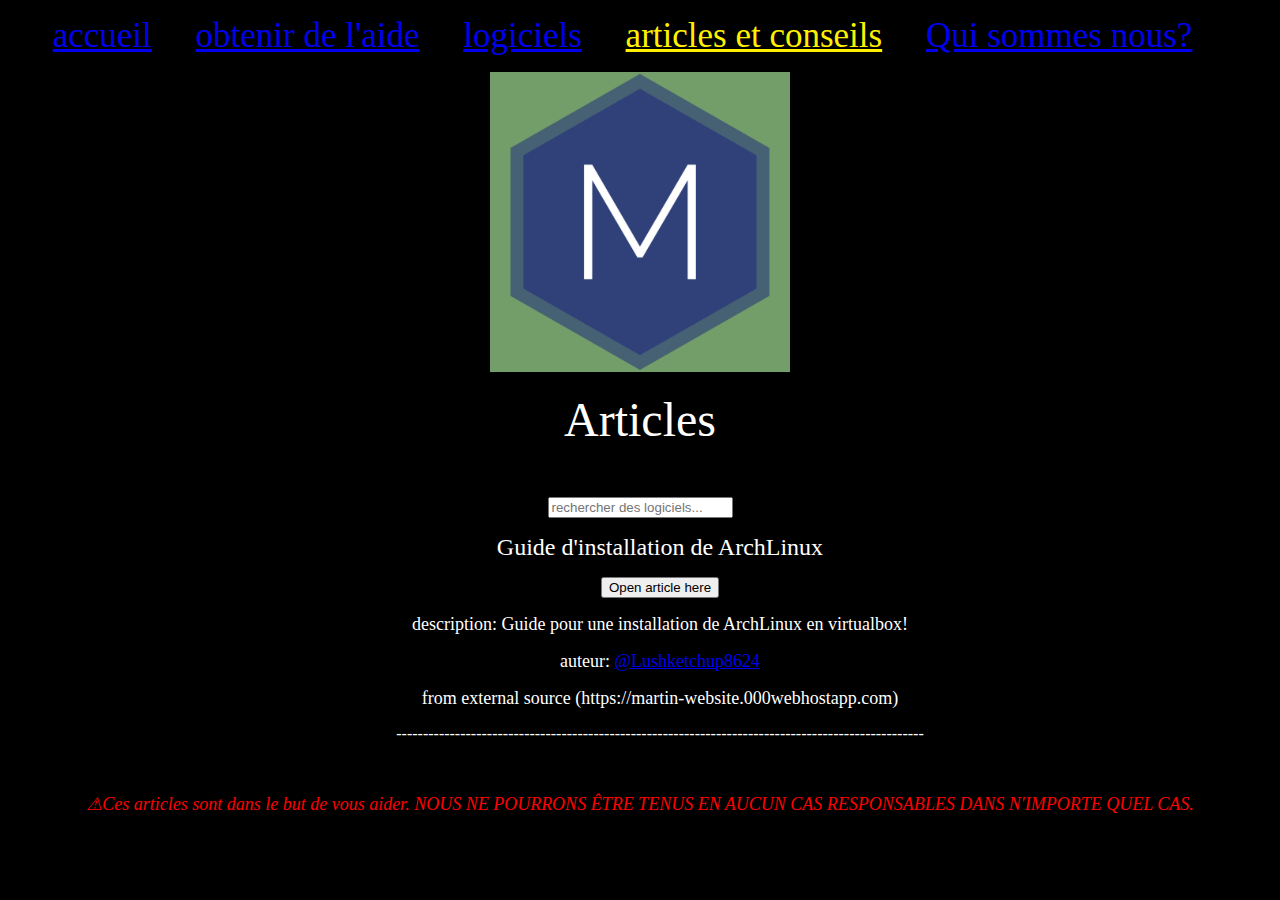
<file: articles.html>
<!DOCTYPE html>
<html>
<body bgcolor="#OOOOOO">
	<font color="#FFFFFF">
	<title>Malwprotector</title>
<!-- Menu du haut-->
<p align="center"><span id="S2">
<font color="#FFFFFF"><a href="index.html">accueil</a>&emsp;</font>
<font color="#FFFFFF"><a href="https://discord.gg/Y2xKYeXC5N">obtenir de l'aide</a>&emsp;</font>
<font color="#FFFFFF"><a href="programs.html">logiciels</a>&emsp;</font>
<font color="#FFFOOO"><u>articles et conseils</u></font>
<font color="#FFFFFF">&emsp;<a href="QSN.html">Qui sommes nous?</a>&emsp;</font>
<!--Script du menu du haut-->
<script type="text/javascript">
var span = document.getElementById('S2') // L'élément du DOM
span.style.fontSize = '35px' // Font-size à px
span.style.fontFamily = 'Bahnschrift' // Changement de police
</script>
<a href="index.html"><p align="center"><img src="logo.jpeg" width="300" height="300" alt=""/></p></a>
<p align="center"><font size="10"><font face="Bahnschrift">Articles</font></font></p>
<br></font>
<!-- input tag -->
   <p align="center"> <input id="searchbar" onkeyup="search()" type="text"
        name="search" placeholder="rechercher des logiciels..."></p>

    <ol id='list'>

<font color="#OOOOOO"><li class="items"><font color="#FFFFFF"><p align="center"><font size="5"><font face="Bahnschrift">Guide d'installation de ArchLinux</font></font></p>
<p align="center"><input type=button onclick=window.location.href='http://martin-website.000webhostapp.com/articles/Arch_install_fr.pdf'; value="Open article here"></p>
<p align="center"><font size="4"><font face="Bahnschrift">description: Guide pour une installation de ArchLinux en virtualbox!</font></font></p>
<p align="center"><font size="4"><font face="Bahnschrift">auteur: <a href="user_Lushketchup8624.html">@Lushketchup8624</a></font></font></p>
<p align="center"><font size="4"><font face="Bahnschrift">from external source (https://martin-website.000webhostapp.com)</font></font><font></p></li>
<p align="center">---------------------------------------------------------------------------------------------------</p>
<br>

</ol>
    <!-- linking javascript -->
    <script src="./search.js"></script>
<p align="center"><font color="#FFOOOO"><font size="4"><font face="Britannic Bold"><i>⚠Ces articles sont dans le but de vous aider. NOUS NE POURRONS ÊTRE TENUS EN AUCUN CAS RESPONSABLES DANS N'IMPORTE QUEL CAS.</i></font></font></font></p>
</file>
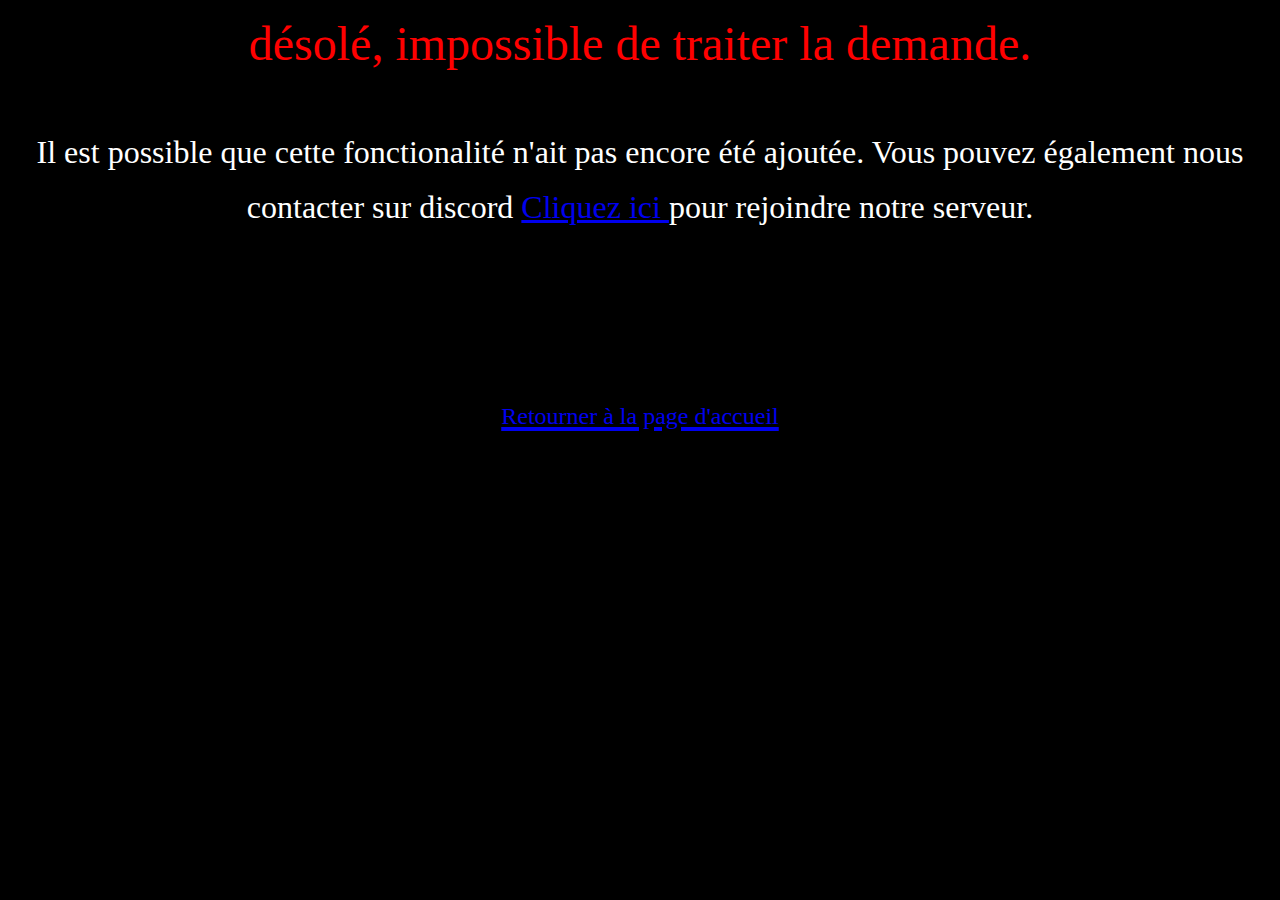
<file: errorlogin.html>
<!DOCTYPE html>
<html>
<body bgcolor="#OOOOOO">
<title>Malwprotector</title>
<font color="#FFOOOO">
<p align="center"><font size="7"><font face="Century Gothic">désolé, impossible de traiter la demande.</font></p>
<font color="#FFFFFF">
<p align="center"><font size="6"><font face="Bahnschrift">Il est possible que cette fonctionalité n'ait pas encore été ajoutée. Vous pouvez également nous contacter sur discord <a href="https://discord.gg/Y2xKYeXC5N"> Cliquez ici </a>pour rejoindre notre serveur.</font></font></p>
<br>
<a href="index.html"> <p align="center"><font size="5"><font face="Century Gothic">Retourner à la page d'accueil</font></font></p></a>
</file>
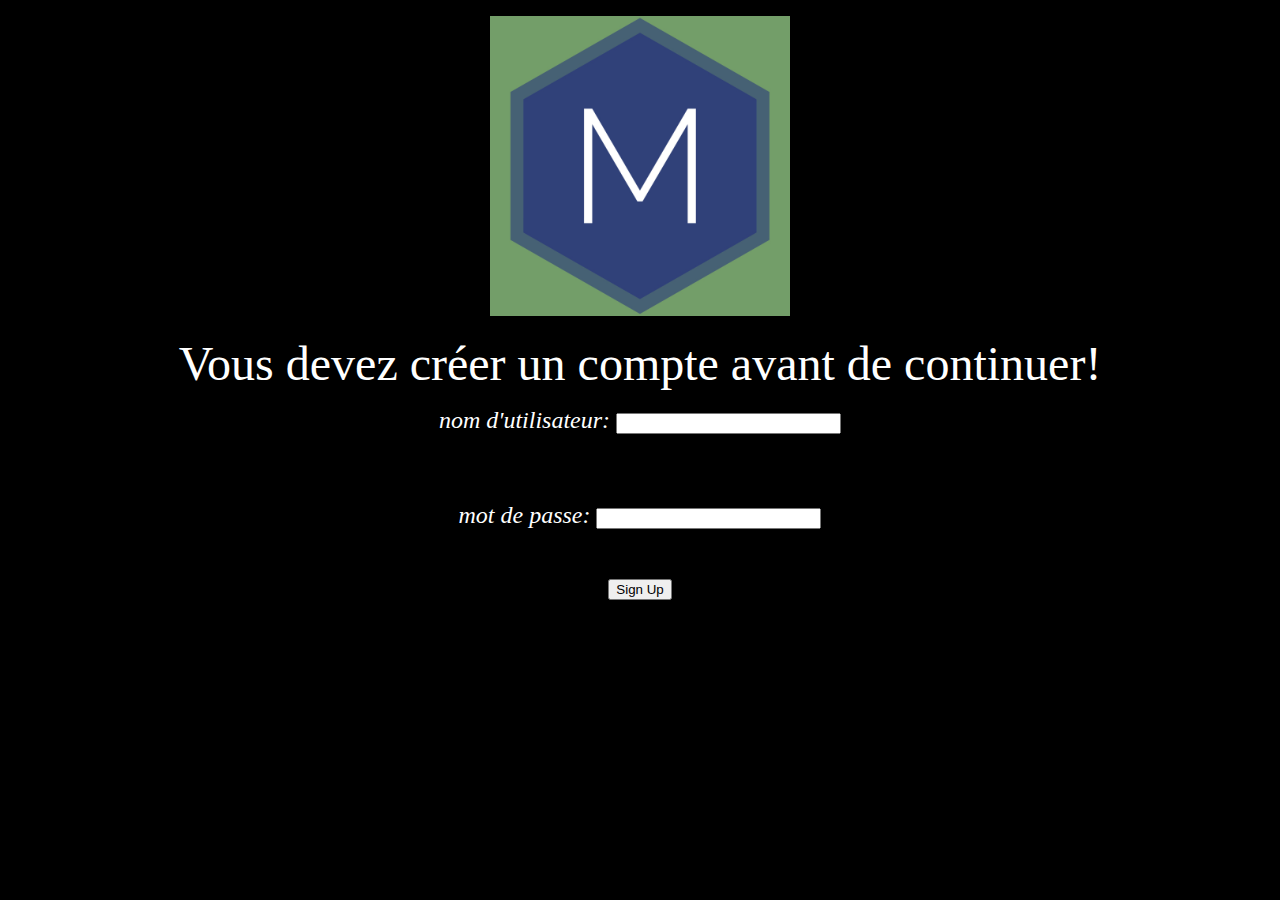
<file: help.html>
<!DOCTYPE html>
<html>
<body bgcolor="#OOOOOO">
	<font color="#FFFFFF">
	<title>Malwprotector</title>
<a href="index.html"><p align="center"><img src="logo.jpeg" width="300" height="300" alt=""/></p></a>

<p align="center"><font size="15"><font face="Bahnschrift">Vous devez créer un compte avant de continuer!</font></font></p>

<p align="center"><font size="5"><i>nom d'utilisateur: </i></font><INPUT TYPE=text name=q size=25 maxlength=255 value=""></p>
<br>
<br>
<p align="center"><font size="5"><i>mot de passe: </i></font><INPUT TYPE=text name=q size=25 maxlength=255 value=""></p>
<br>
<p align="center"><input type=button onclick=window.location.href='errorlogin.html'; value="Sign Up"></p>
</file>
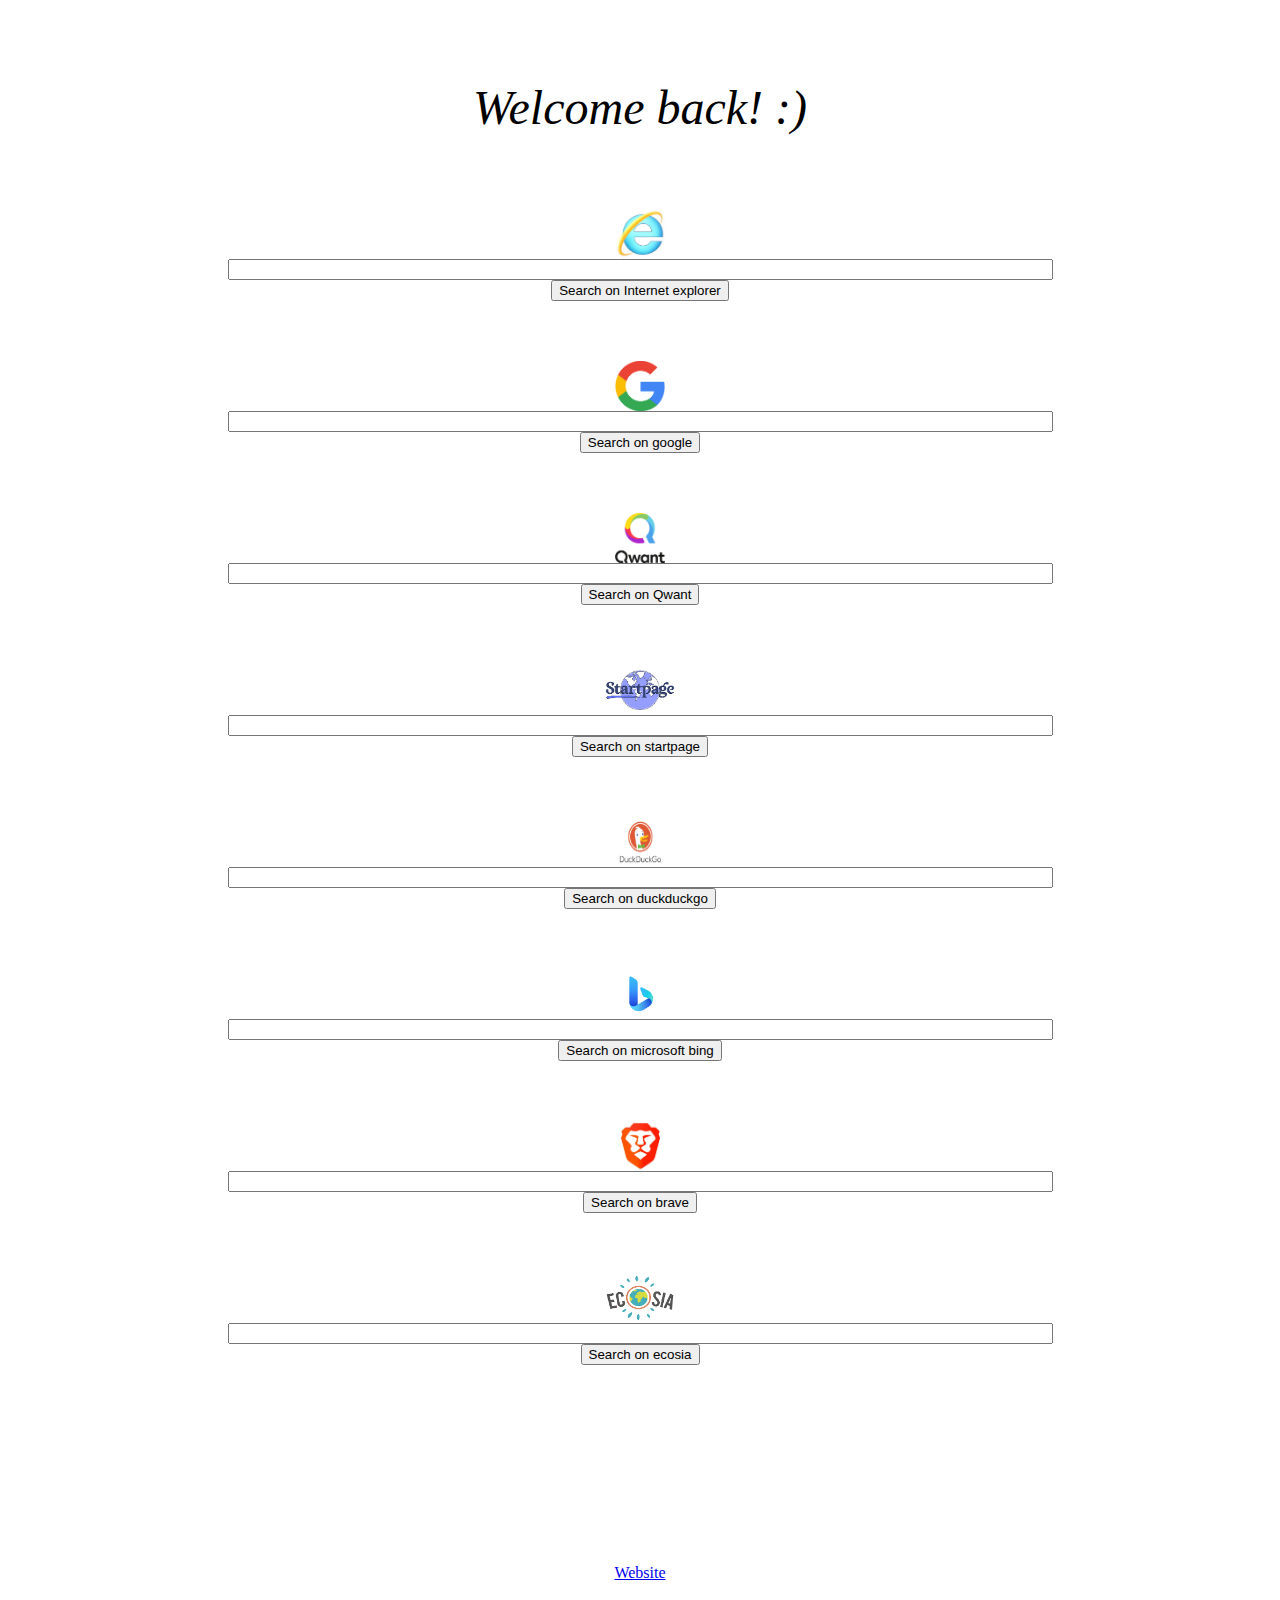
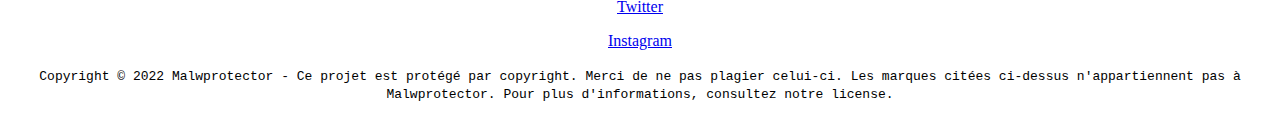
<file: MN.html>
<!DOCTYPE html>
<html>
<body bgcolor="#FFFFFF">
	<font color="#OOOOOO">
	<title>Multiple Navigator</title>
<br>
<br>
<br>
 <p align="center"><span id="S1"><font size="7"><i>Welcome back! :)</i></font></span></p>	
<script type="text/javascript">
var span = document.getElementById('S1') // L'élément du DOM
span.style.fontSize = '50px' // Font-size à px
span.style.fontFamily = 'Britannic Bold' // Changement de police
span.style.fontStyle = 'italic' // Changement de "style"
</script>
 <br>
 <br>
 <br>

<center>
<FORM method=GET action="https://www.startpage.com/sp/search">
<TABLE bgcolor="#FFFFFF" width="597">
<tr>
<td>
<div align="center"><A HREF="http://microsoft.com">
<IMG SRC="internet_explorer_logo.jpg" border="0" ALT="Logo IE" align="center"  width="50" height="50"></A>
<INPUT TYPE=text name=q size=100 maxlength=255 value="">
<INPUT TYPE=hidden name=hl value=fr>
<INPUT type=submit name=btnG VALUE="Search on Internet explorer">
</div>
</td></tr></TABLE>
</INPUT></INPUT></INPUT></IMG></A></div></td></tr></TABLE></FORM></center></font>
<br>
<br>
<br>
<center>
<FORM method=GET action="https://google.com/search">
<TABLE bgcolor="#FFFFFF" width="597">
<tr>
<td>
<div align="center"><A HREF="https://google.com">
<IMG SRC="google_logo.png" border="0" ALT="Logo google" align="center"  width="50" height="50"></A>
<INPUT TYPE=text name=q size=100 maxlength=255 value="">
<INPUT TYPE=hidden name=hl value=fr>
<INPUT type=submit name=btnG VALUE="Search on google">
</div>
</td></tr></TABLE>
</INPUT></INPUT></INPUT></IMG></A></div></td></tr></TABLE></FORM></center></font>
<br>
<br>
<br>
<center>
<FORM method=GET action="https://www.qwant.com/?q=">
<TABLE bgcolor="#FFFFFF" width="597">
<tr>
<td>
<div align="center"><A HREF="https://qwant.com">
<IMG SRC="qwant_logo.png" border="0" ALT="Logo google" align="center"  width="50" height="50"></A>
<INPUT TYPE=text name=q size=100 maxlength=255 value="">
<INPUT TYPE=hidden name=hl value=fr>
<INPUT type=submit name=btnG VALUE="Search on Qwant">
</div>
</td></tr></TABLE>
</INPUT></INPUT></INPUT></IMG></A></div></td></tr></TABLE></FORM></center></font>
<br>
<br>
<br>
<center>
<FORM method=GET action="https://www.startpage.com/sp/search">
<TABLE bgcolor="#FFFFFF" width="597">
<tr>
<td>
<div align="center"><A HREF="https://www.startpage.com">
<IMG SRC="startpage_logo.png" border="0" ALT="Logo startpage" align="center"  width="100" height="50"></A>
<INPUT TYPE=text name=q size=100 maxlength=255 value="">
<INPUT TYPE=hidden name=hl value=fr>
<INPUT type=submit name=btnG VALUE="Search on startpage">
</div>
</td></tr></TABLE>
</INPUT></INPUT></INPUT></IMG></A></div></td></tr></TABLE></FORM></center></font>
<br>
<br>
<br>
<center>
<FORM method=GET action="https://duckduckgo.com/?q=">
<TABLE bgcolor="#FFFFFF" width="597">
<tr>
<td>
<div align="center"><A HREF="https://duckduckgo.com/">
<IMG SRC="duckduckgo_logo.png" border="0" ALT="Logo duckduckgo" align="center"  width="50" height="50"></A>
<INPUT TYPE=text name=q size=100 maxlength=255 value="">
<INPUT TYPE=hidden name=hl value=fr>
<INPUT type=submit name=btnG VALUE="Search on duckduckgo">
</div>
</td></tr></TABLE>
</INPUT></INPUT></INPUT></IMG></A></div></td></tr></TABLE></FORM></center></font>
<br>
<br>
<br>
<center>
<FORM method=GET action="https://www.bing.com/search?q=">
<TABLE bgcolor="#FFFFFF" width="597">
<tr>
<td>
<div align="center"><A HREF="https://bing.com/">
<IMG SRC="bing_logo.png" border="0" ALT="bing" align="center"  width="50" height="50"></A>
<INPUT TYPE=text name=q size=100 maxlength=255 value="">
<INPUT TYPE=hidden name=hl value=fr>
<INPUT type=submit name=btnG VALUE="Search on microsoft bing">
</div>
</td></tr></TABLE>
</INPUT></INPUT></INPUT></IMG></A></div></td></tr></TABLE></FORM></center></font>
<br>
<br>
<br>
<center>
<FORM method=GET action="https://search.brave.com/search?q=">
<TABLE bgcolor="#FFFFFF" width="597">
<tr>
<td>
<div align="center"><A HREF="https://brave.com/">
<IMG SRC="brave_logo.jpg" border="0" ALT="Logo brave" align="center"  width="75" height="50"></A>
<INPUT TYPE=text name=q size=100 maxlength=255 value="">
<INPUT TYPE=hidden name=hl value=fr>
<INPUT type=submit name=btnG VALUE="Search on brave">
</div>
</td></tr></TABLE>
</INPUT></INPUT></INPUT></IMG></A></div></td></tr></TABLE></FORM></center></font>
<br>
<br>
<br>
<center>
<FORM method=GET action="https://www.ecosia.org/search?q=">
<TABLE bgcolor="#FFFFFF" width="597">
<tr>
<td>
<div align="center"><A HREF="https://ecosia.org/">
<IMG SRC="ecosia_logo.png" border="0" ALT="Logo ecosia" align="center"  width="80" height="50"></A>
<INPUT TYPE=text name=q size=100 maxlength=255 value="">
<INPUT TYPE=hidden name=hl value=fr>
<INPUT type=submit name=btnG VALUE="Search on ecosia">
</div>
</td></tr></TABLE>
</INPUT></INPUT></INPUT></IMG></A></div></td></tr></TABLE></FORM></center></font>
<br>
<br>
<br>
<br>
<br>
<br>
<br>
<br>
<br>
<br>
      <a href="https://malwprotector.github.io/MWPR/index.html"> <p align="center"><font size="3"><font face="Century Gothic">Website</font></font></p></a>
    <a href="https://twitter.com/malwprotector"> <p align="center"><font size="3"><font face="Century Gothic">Twitter</font></font></p></a>
<a href="404.html"> <p align="center"><font size="3"><font face="Century Gothic">Instagram</font></font></p></a>
<p align="center"><font size="3"><code>Copyright © 2022 Malwprotector - Ce projet est protégé par copyright. Merci de ne pas plagier celui-ci. Les marques citées ci-dessus n'appartiennent pas à Malwprotector. Pour plus d'informations, consultez notre license.</code></font></p>
</file>
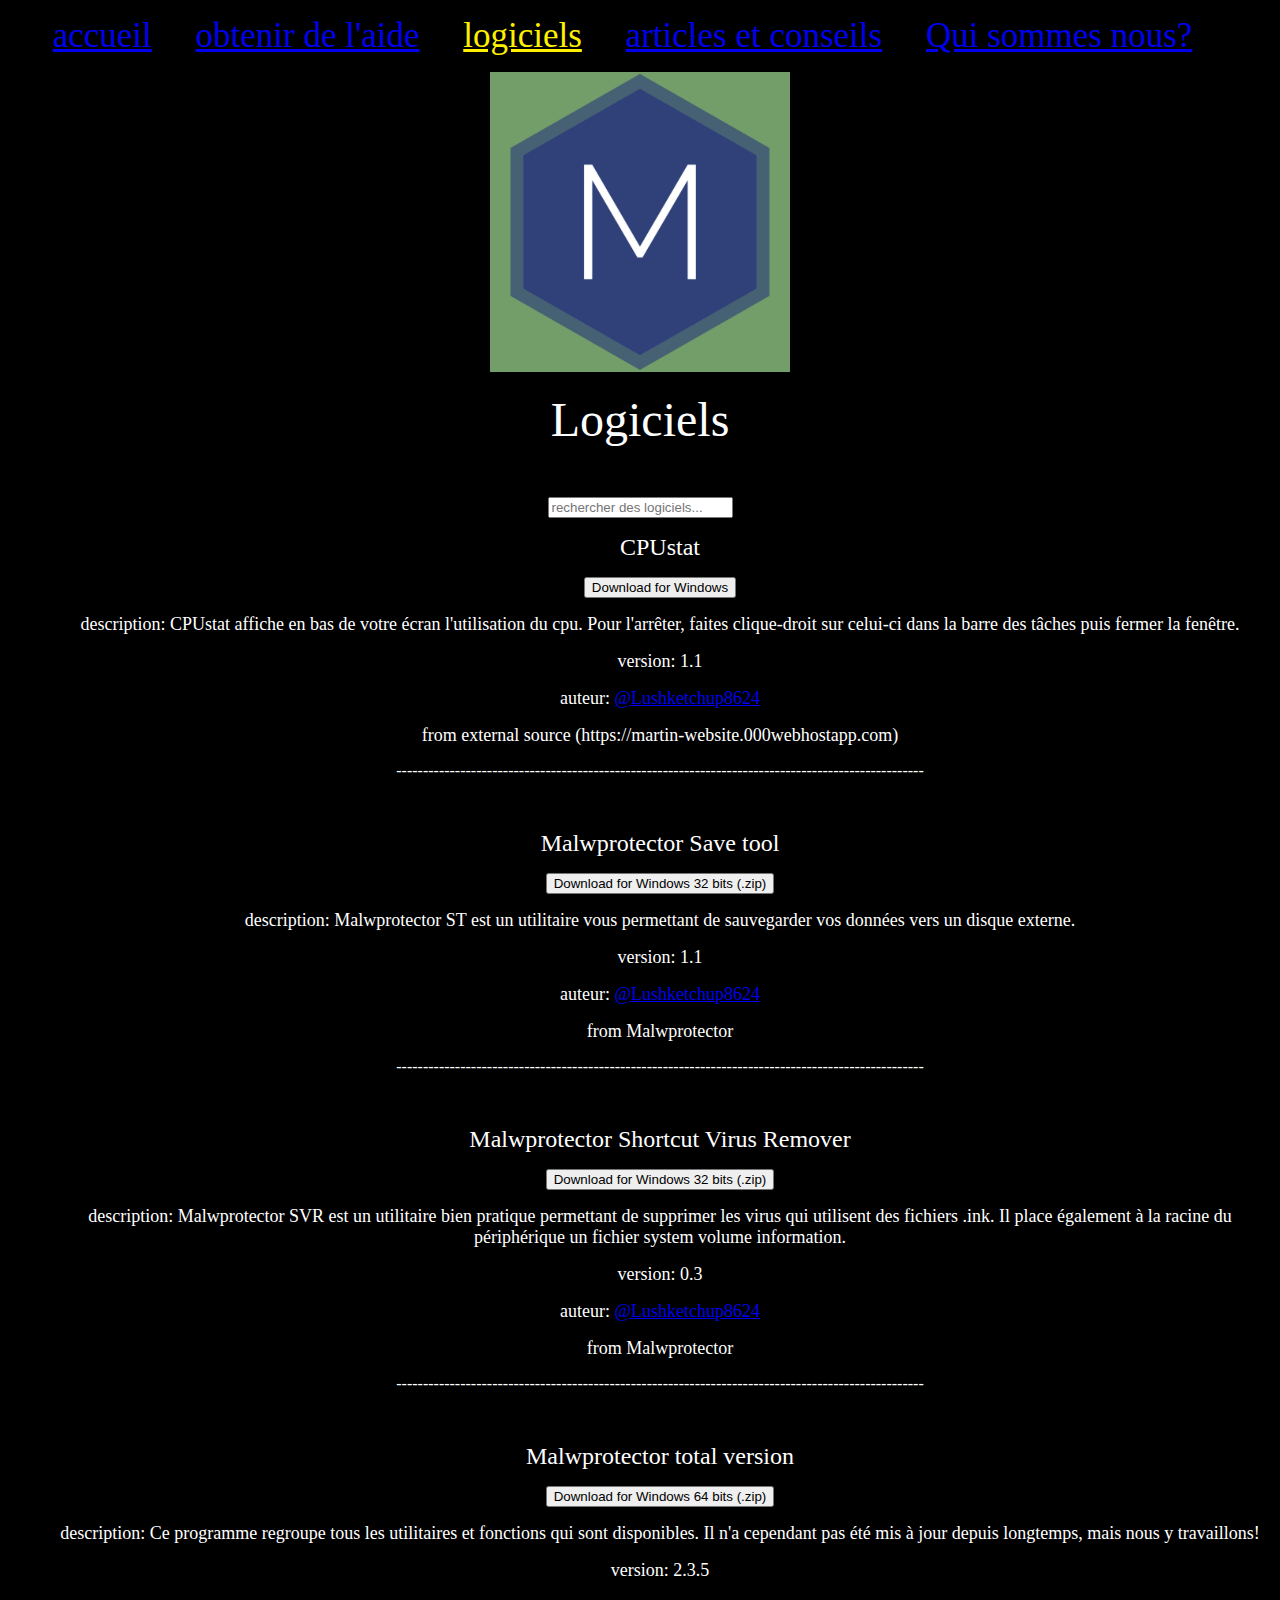
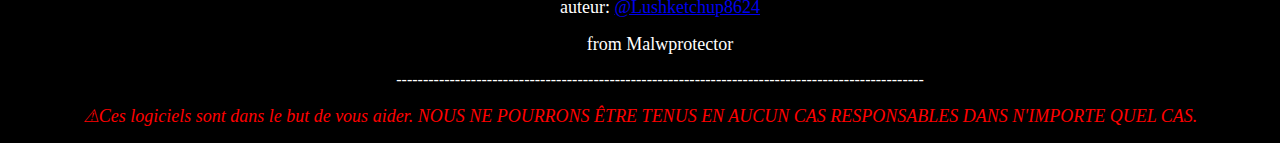
<file: programs.html>
<!DOCTYPE html>
<html>
<body bgcolor="#OOOOOO">
	<font color="#FFFFFF">
	<title>Malwprotector</title>
<!-- Menu du haut-->
<p align="center"><span id="S2">
<font color="#FFFFFF"><a href="index.html">accueil</a>&emsp;</font>
<font color="#FFFFFF"><a href="https://discord.gg/Y2xKYeXC5N">obtenir de l'aide</a>&emsp;</font>
<font color="#FFFOOO"><u>logiciels</u></font>
<font color="#FFFFFF">&emsp;<a href="articles.html">articles et conseils</a>&emsp;</font>
<font color="#FFFFFF"><a href="QSN.html">Qui sommes nous?</a>&emsp;</font>
<!--Script du menu du haut-->
<script type="text/javascript">
var span = document.getElementById('S2') // L'élément du DOM
span.style.fontSize = '35px' // Font-size à px
span.style.fontFamily = 'Bahnschrift' // Changement de police
</script>
<a href="index.html"><p align="center"><img src="logo.jpeg" width="300" height="300" alt=""/></p></a>
<p align="center"><font size="10"><font face="Bahnschrift">Logiciels</font></font></p>
<br></font>
<!-- input tag -->
   <p align="center"> <input id="searchbar" onkeyup="search()" type="text"
        name="search" placeholder="rechercher des logiciels..."></p>

    <ol id='list'>

<font color="#OOOOOO"><li class="items"><font color="#FFFFFF"><p align="center"><font size="5"><font face="Bahnschrift">CPUstat</font></font></p>
<p align="center"><input type=button onclick=window.location.href='https://martin-website.000webhostapp.com/programs/CPU.zip'; value="Download for Windows"></p>
<p align="center"><font size="4"><font face="Bahnschrift">description: CPUstat affiche en bas de votre écran l'utilisation du cpu. Pour l'arrêter, faites clique-droit sur celui-ci dans la barre des tâches puis fermer la fenêtre.</font></font></p>
<p align="center"><font size="4"><font face="Bahnschrift">version: 1.1</font></font></p>
<p align="center"><font size="4"><font face="Bahnschrift">auteur: <a href="user_Lushketchup8624.html">@Lushketchup8624</a></font></font></p>
<p align="center"><font size="4"><font face="Bahnschrift">from external source (https://martin-website.000webhostapp.com)</font></font><font></p></li>
<p align="center">---------------------------------------------------------------------------------------------------</p>
<br>
<font color="#OOOOOO"><li class="items"><font color="#FFFFFF"><p align="center"><font size="5"><font face="Bahnschrift">Malwprotector Save tool</font></font></p>
	<p align="center"><input type=button onclick=window.location.href='https://github.com/Malwprotector/MWPR/raw/main/MawprotectorST.zip'; value="Download for Windows 32 bits (.zip)"></p>
<p align="center"><font size="4"><font face="Bahnschrift">description: Malwprotector ST est un utilitaire vous permettant de sauvegarder vos données vers un disque externe.</font></font></p>
<p align="center"><font size="4"><font face="Bahnschrift">version: 1.1</font></font></p>
<p align="center"><font size="4"><font face="Bahnschrift">auteur: <a href="user_Lushketchup8624.html">@Lushketchup8624</a></font></font></p>
<p align="center"><font size="4"><font face="Bahnschrift">from Malwprotector</font></font><font></p></li>
<p align="center">---------------------------------------------------------------------------------------------------</p>
<br>
<font color="#OOOOOO"><li class="items"><font color="#FFFFFF"><p align="center"><font size="5"><font face="Bahnschrift">Malwprotector Shortcut Virus Remover</font></font></p>
<p align="center"><input type=button onclick=window.location.href='https://github.com/Malwprotector/MWPR/raw/main/Malwprotector%20Shortcut%20Virus%20Remover%200.3.zip'; value="Download for Windows 32 bits (.zip)"></p>
<p align="center"><font size="4"><font face="Bahnschrift">description: Malwprotector SVR est un utilitaire bien pratique permettant de supprimer les virus qui utilisent des fichiers .ink. Il place également à la racine du périphérique un fichier system volume information.</font></font></p>
<p align="center"><font size="4"><font face="Bahnschrift">version: 0.3</font></font></p>
<p align="center"><font size="4"><font face="Bahnschrift">auteur: <a href="user_Lushketchup8624.html">@Lushketchup8624</a></font></font></p>
<p align="center"><font size="4"><font face="Bahnschrift">from Malwprotector</font></font><font></p></li>
<p align="center">---------------------------------------------------------------------------------------------------</p>
<br>
<font color="#OOOOOO"><li class="items"><font color="#FFFFFF"><p align="center"><font size="5"><font face="Bahnschrift">Malwprotector total version</font></font></p>
<p align="center"><input type=button onclick=window.location.href='https://malwprotector.github.io/MWPR/Malwprotector.zip'; value="Download for Windows 64 bits (.zip)"></p>
<p align="center"><font size="4"><font face="Bahnschrift">description: Ce programme regroupe tous les utilitaires et fonctions qui sont disponibles. Il n'a cependant pas été mis à jour depuis longtemps, mais nous y travaillons!</font></font></p>
<p align="center"><font size="4"><font face="Bahnschrift">version: 2.3.5</font></font></p>
<p align="center"><font size="4"><font face="Bahnschrift">auteur: <a href="user_Lushketchup8624.html">@Lushketchup8624</a></font></font></p>
<p align="center"><font size="4"><font face="Bahnschrift">from Malwprotector</font></font><font></p></li>
<p align="center">---------------------------------------------------------------------------------------------------</p>
</ol>
    <!-- linking javascript -->
    <script src="./search.js"></script>
<p align="center"><font color="#FFOOOO"><font size="4"><font face="Britannic Bold"><i>⚠Ces logiciels sont dans le but de vous aider. NOUS NE POURRONS ÊTRE TENUS EN AUCUN CAS RESPONSABLES DANS N'IMPORTE QUEL CAS.</i></font></font></font></p>
</file>
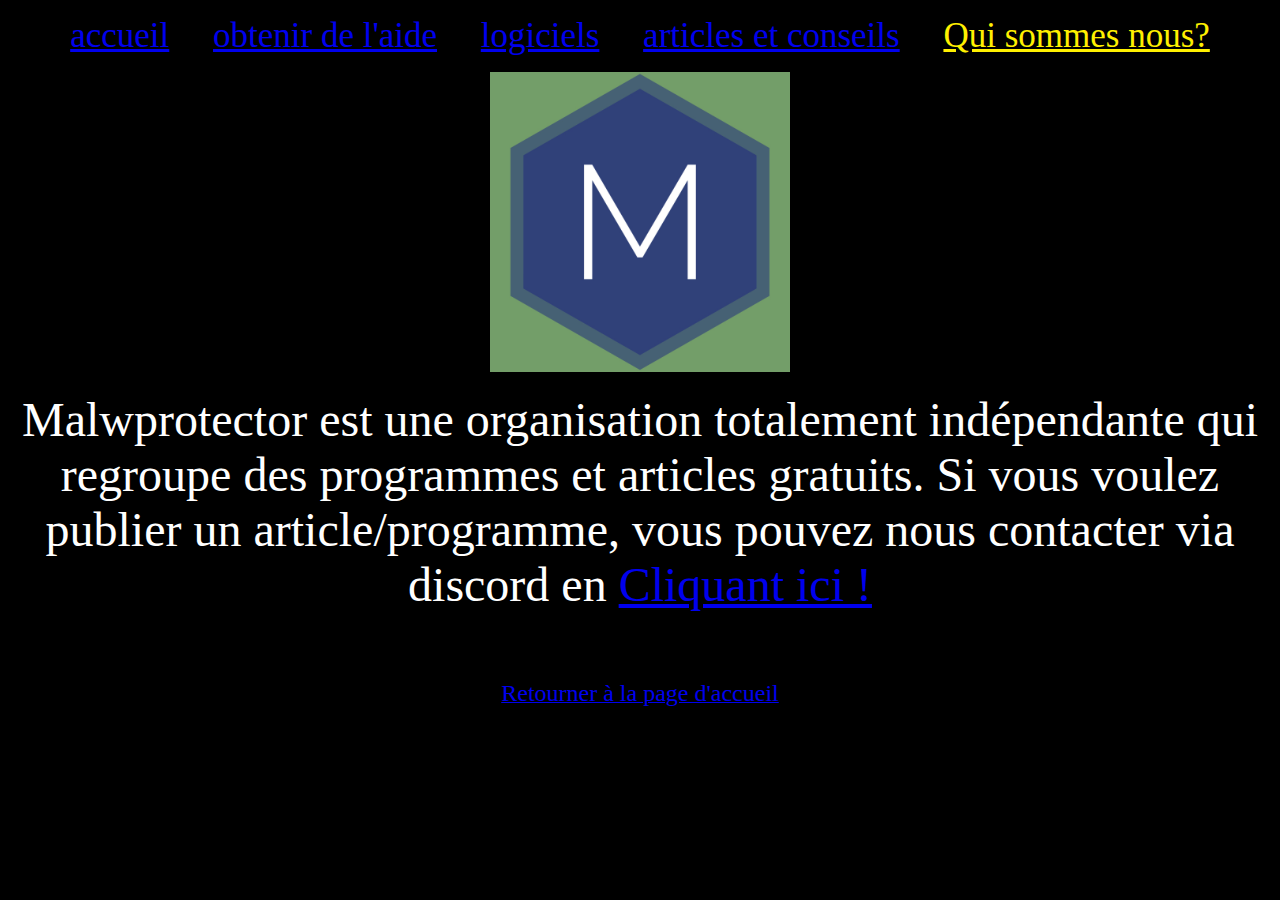
<file: QSN.html>
<!DOCTYPE html>
<html>
<body bgcolor="#OOOOOO">
	<font color="#FFFFFF">
	<title>Malwprotector</title>
<!-- Menu du haut-->
<p align="center"><span id="S2">
<font color="#FFFFFF"><a href="index.html">accueil</a>&emsp;</font>
<font color="#FFFFFF"><a href="https://discord.gg/Y2xKYeXC5N">obtenir de l'aide</a>&emsp;</font>
<font color="#FFFFFF"><a href="programs.html">logiciels</a>&emsp;</font>
<font color="#FFFFFF"><a href="articles.html">articles et conseils</a>&emsp;</font>
<font color="#FFFOOO"><u>Qui sommes nous?</u></font>
<!--Script du menu du haut-->
<script type="text/javascript">
var span = document.getElementById('S2') // L'élément du DOM
span.style.fontSize = '35px' // Font-size à px
span.style.fontFamily = 'Bahnschrift' // Changement de police
</script>
<a href="index.html"><p align="center"><img src="logo.jpeg" width="300" height="300" alt=""/></p></a>

<p align="center"><font size="15"><font face="Bahnschrift">Malwprotector est une organisation totalement indépendante qui regroupe des programmes et articles gratuits. Si vous voulez publier un article/programme, vous pouvez nous contacter via discord en <a href="https://discord.gg/Y2xKYeXC5N"> Cliquant ici !</a></font></font></p>
<br>
<br>
<a href="index.html"> <p align="center"><font size="5"><font face="Century Gothic">Retourner à la page d'accueil</font></font></p></a>
</file>
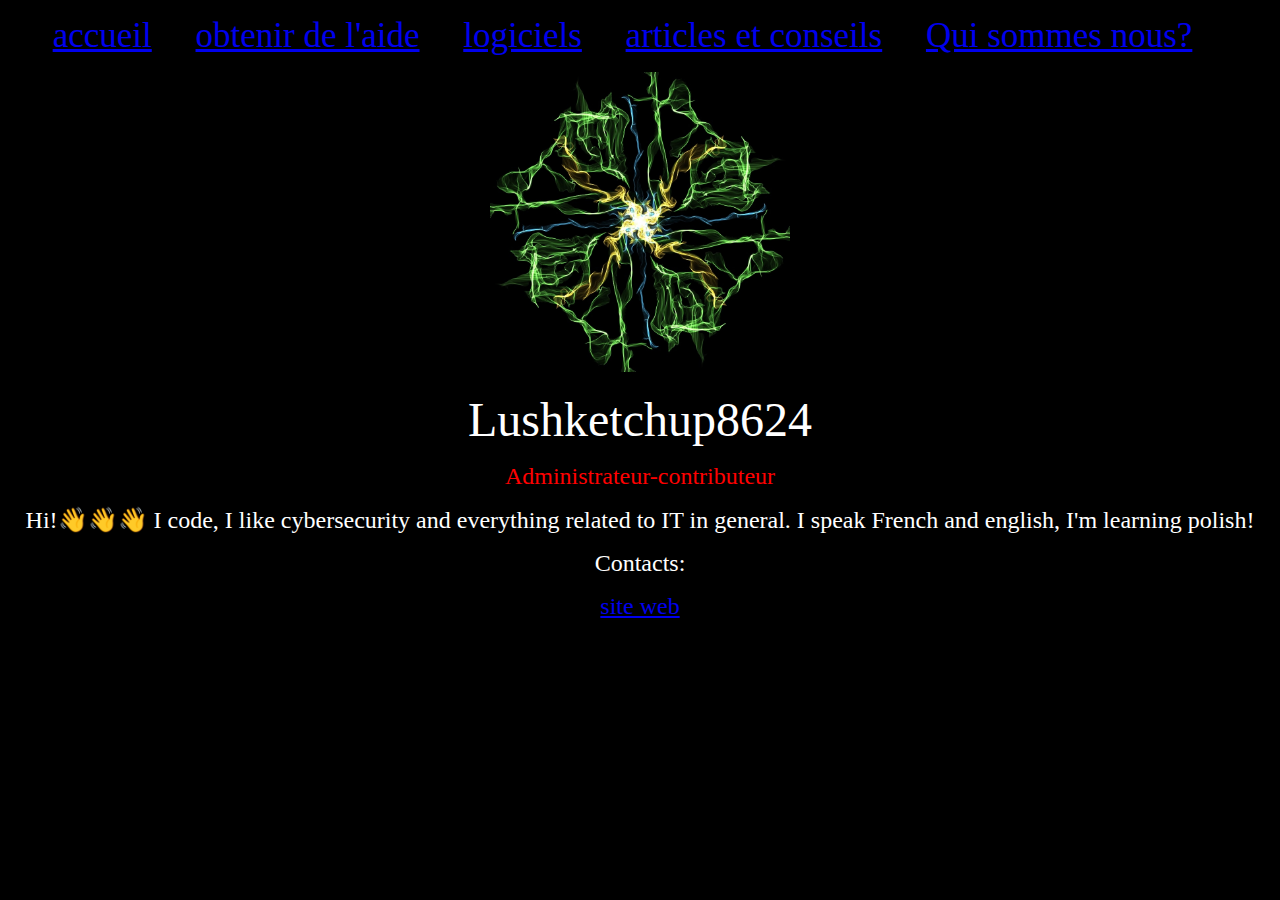
<file: user_Lushketchup8624.html>
<!DOCTYPE html>
<html>
<body bgcolor="#OOOOOO">
	<font color="#FFFFFF">
	<title>Malwprotector</title>

<!-- Menu du haut-->
<p align="center"><span id="S2">
<font color="#FFFFFF"><a href="index.html">accueil</a></font>
<font color="#FFFFFF">&emsp;<a href="https://discord.gg/Y2xKYeXC5N">obtenir de l'aide</a>&emsp;</font>
<font color="#FFFFFF"><a href="programs.html">logiciels</a>&emsp;</font>
<font color="#FFFFFF"><a href="articles.html">articles et conseils</a>&emsp;</font>
<font color="#FFFFFF"><a href="QSN.html">Qui sommes nous?</a>&emsp;</font>
<!--Script du menu du haut-->
<script type="text/javascript">
var span = document.getElementById('S2') // L'élément du DOM
span.style.fontSize = '35px' // Font-size à px
span.style.fontFamily = 'Bahnschrift' // Changement de police
</script>

<p align="center"><img src="user_Lushketchup8624.jpg" width="300" height="300" alt=""/></p>
<font color="#OOOOOO"><li class="items"><font color="#FFFFFF"><p align="center"><font size="7"><font face="Bahnschrift">Lushketchup8624</font></font></p>
	<font color="#OOOOOO"><li class="items"><font color="#FFOOOO"><p align="center"><font size="5"><font face="Bahnschrift">Administrateur-contributeur</font></font></p>
	<font color="#OOOOOO"><li class="items"><font color="#FFFFFF"><p align="center"><font size="5"><font face="Bahnschrift">Hi!👋👋👋
I code, I like cybersecurity and everything related to IT in general. I speak French and english, I'm learning polish!</font></font></p>
<font color="#OOOOOO"><li class="items"><font color="#FFFFFF"><p align="center"><font size="5"><font face="Bahnschrift">Contacts:</font></font></p>
	<font color="#OOOOOO"><li class="items"><font color="#FFFFFF"><p align="center"><font size="5"><font face="Bahnschrift"><a href="https://martin-website.000webhostapp.com">site web</a></font></font></p>
</file>
